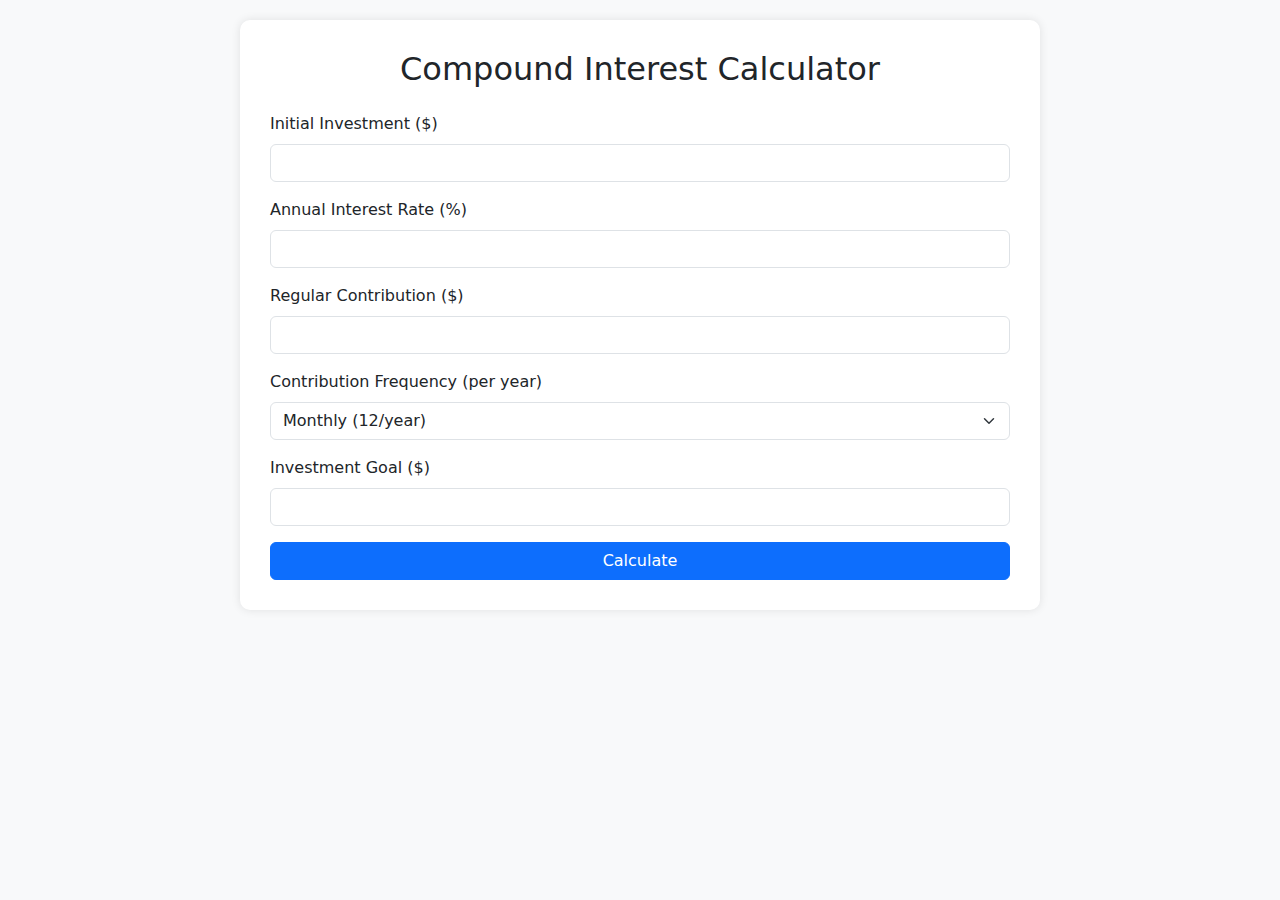
<file: CascadeProjects/Compound/templates/index.html>
<!DOCTYPE html>
<html lang="en">
<head>
    <meta charset="UTF-8">
    <meta name="viewport" content="width=device-width, initial-scale=1.0">
    <title>Compound Interest Calculator</title>
    <link href="https://cdn.jsdelivr.net/npm/bootstrap@5.1.3/dist/css/bootstrap.min.css" rel="stylesheet">
    <style>
        body {
            background-color: #f8f9fa;
            padding: 20px;
        }
        .calculator-container {
            max-width: 800px;
            margin: 0 auto;
            background-color: white;
            padding: 30px;
            border-radius: 10px;
            box-shadow: 0 0 10px rgba(0,0,0,0.1);
        }
        .result {
            margin-top: 20px;
            padding: 20px;
            background-color: #e9ecef;
            border-radius: 5px;
            display: none;
        }
        .table-container {
            margin-top: 20px;
            max-height: 500px;
            overflow-y: auto;
            border: 1px solid #dee2e6;
            border-radius: 5px;
        }
        .table {
            margin-bottom: 0;
        }
        .table th {
            position: sticky;
            top: 0;
            background-color: #f8f9fa;
            z-index: 1;
            border-bottom: 2px solid #dee2e6;
        }
        .summary-box {
            background-color: #e9ecef;
            padding: 15px;
            border-radius: 5px;
            margin-bottom: 20px;
        }
    </style>
</head>
<body>
    <div class="container">
        <div class="calculator-container">
            <h2 class="text-center mb-4">Compound Interest Calculator</h2>
            <form id="calculatorForm">
                <div class="mb-3">
                    <label for="principal" class="form-label">Initial Investment ($)</label>
                    <input type="number" class="form-control" id="principal" required min="0" step="0.01">
                </div>
                <div class="mb-3">
                    <label for="interest_rate" class="form-label">Annual Interest Rate (%)</label>
                    <input type="number" class="form-control" id="interest_rate" required min="0" step="0.01">
                </div>
                <div class="mb-3">
                    <label for="contribution" class="form-label">Regular Contribution ($)</label>
                    <input type="number" class="form-control" id="contribution" required min="0" step="0.01">
                </div>
                <div class="mb-3">
                    <label for="frequency" class="form-label">Contribution Frequency (per year)</label>
                    <select class="form-select" id="frequency" required>
                        <option value="12">Monthly (12/year)</option>
                        <option value="26">Bi-weekly (26/year)</option>
                        <option value="52">Weekly (52/year)</option>
                        <option value="4">Quarterly (4/year)</option>
                        <option value="1">Annually (1/year)</option>
                    </select>
                </div>
                <div class="mb-3">
                    <label for="goal" class="form-label">Investment Goal ($)</label>
                    <input type="number" class="form-control" id="goal" required min="0" step="0.01">
                </div>
                <button type="submit" class="btn btn-primary w-100">Calculate</button>
            </form>
            <div class="result" id="result">
                <div class="summary-box">
                    <h4 class="text-center mb-3">Results Summary</h4>
                    <p class="text-center mb-0" id="resultText"></p>
                </div>
                
                <h5 class="mb-3">Monthly Breakdown</h5>
                <div class="table-container">
                    <table class="table table-striped table-hover">
                        <thead>
                            <tr>
                                <th>Month</th>
                                <th>Starting Balance</th>
                                <th>Interest Earned</th>
                                <th>Contribution</th>
                                <th>Ending Balance</th>
                            </tr>
                        </thead>
                        <tbody id="monthlyDetails">
                        </tbody>
                    </table>
                </div>
            </div>
        </div>
    </div>

    <script src="https://cdn.jsdelivr.net/npm/bootstrap@5.1.3/dist/js/bootstrap.bundle.min.js"></script>
    <script>
        function formatCurrency(amount) {
            return new Intl.NumberFormat('en-US', {
                style: 'currency',
                currency: 'USD'
            }).format(amount);
        }

        document.getElementById('calculatorForm').addEventListener('submit', async (e) => {
            e.preventDefault();
            
            const data = {
                principal: document.getElementById('principal').value,
                interest_rate: document.getElementById('interest_rate').value,
                contribution: document.getElementById('contribution').value,
                frequency: document.getElementById('frequency').value,
                goal: document.getElementById('goal').value
            };

            try {
                const response = await fetch('/calculate', {
                    method: 'POST',
                    headers: {
                        'Content-Type': 'application/json',
                    },
                    body: JSON.stringify(data)
                });
                
                const result = await response.json();
                const resultElement = document.getElementById('result');
                const resultText = document.getElementById('resultText');
                const monthlyDetailsTable = document.getElementById('monthlyDetails');
                
                resultElement.style.display = 'block';
                resultText.innerHTML = `It will take approximately ${result.years} years to reach your investment goal of ${formatCurrency(data.goal)}.`;
                
                // Clear previous table content
                monthlyDetailsTable.innerHTML = '';
                
                // Add monthly details to table
                result.monthly_details.forEach(month => {
                    const row = document.createElement('tr');
                    row.innerHTML = `
                        <td>${month.month}</td>
                        <td>${formatCurrency(month.starting_balance)}</td>
                        <td>${formatCurrency(month.interest_earned)}</td>
                        <td>${formatCurrency(month.contribution)}</td>
                        <td>${formatCurrency(month.ending_balance)}</td>
                    `;
                    monthlyDetailsTable.appendChild(row);
                });
            } catch (error) {
                console.error('Error:', error);
                alert('An error occurred while calculating.');
            }
        });
    </script>
</body>
</html>
</file>
